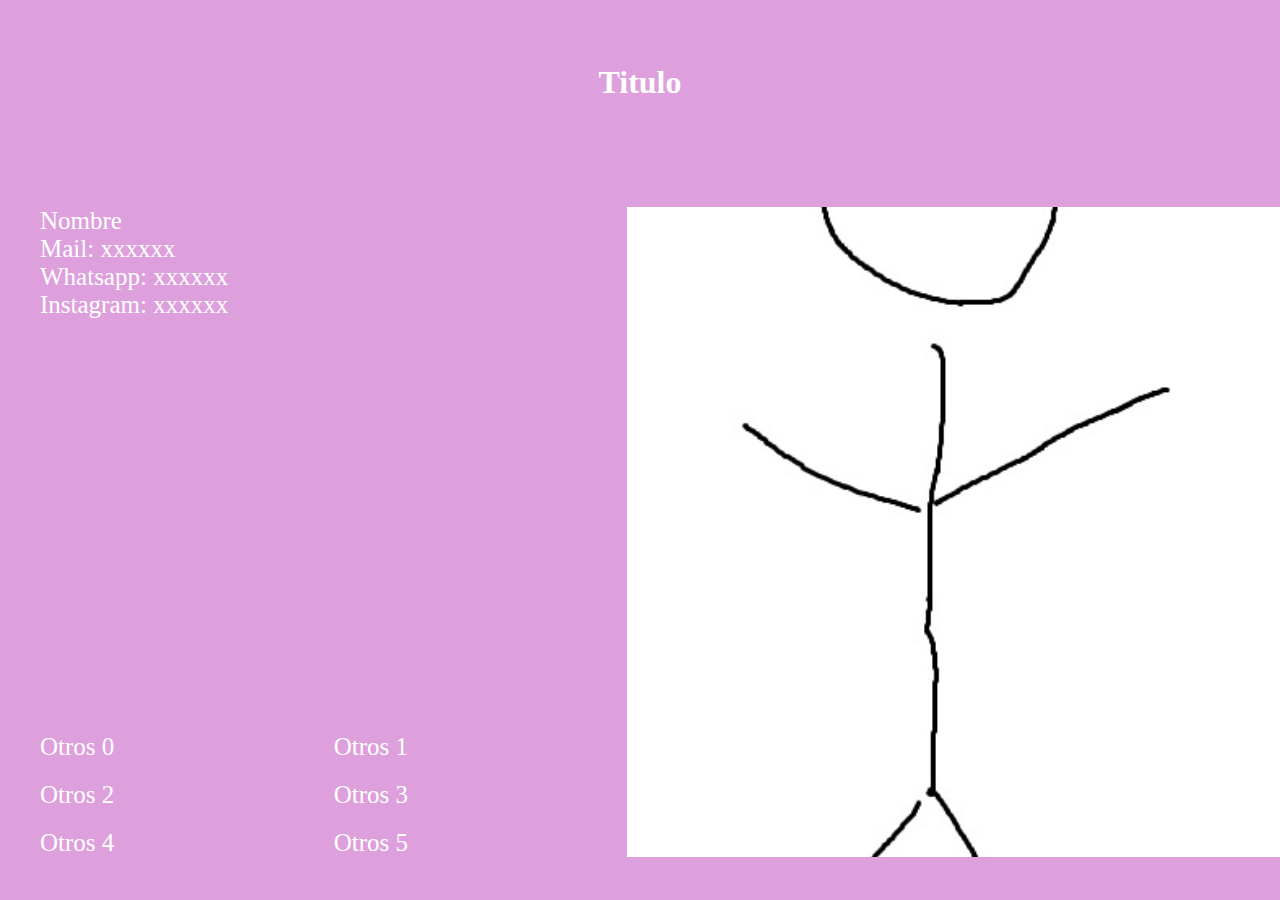
<file: index.html>
<!DOCTYPE html>
<html lang="en">

<head>

    <meta charset="UTF-8">
    <meta name="viewport" content="width=device-width, initial-scale=1.0">
    <title>index</title>

    <link rel="stylesheet" href="/css/shared.css">
    <link rel="stylesheet" href="/css/index-normal.css">
    <link rel="stylesheet" href="/css/index-phone.css">

</head>

<body>

    <main>

        <div class="main-container">

            <div class="logo-container">
    
                <h1>Titulo</h1>
    
            </div>
    
            <div class="bottom-container">
    
                <div class="left-container">
    
                    <div class="data-container">
        
                        <a>Nombre</a>
                        <a>Mail: xxxxxx</a>
                        <a>Whatsapp: xxxxxx</a>
                        <a>Instagram: xxxxxx</a>
            
                    </div>
            
                    <div class="button-container">
                        
                        <a href="/html/customs.html">Otros 0</a>
                        <a href="/html/minisueters.html">Otros 1</a> 
                        <a href="/html/dijes.html">Otros 2</a>
                        <a href="index.html">Otros 3</a>
                        <a href="index.html">Otros 4</a>
                        <a href="index.html">Otros 5</a>
            
                    </div>
        
                </div>

                <!--<img src="/img/customs/1.jpg" alt="photo">-->    
                <div class="img-space">

                </div>

            </div>   
    
        </div>

    </main>
    
    
</body>

</html>
</file>
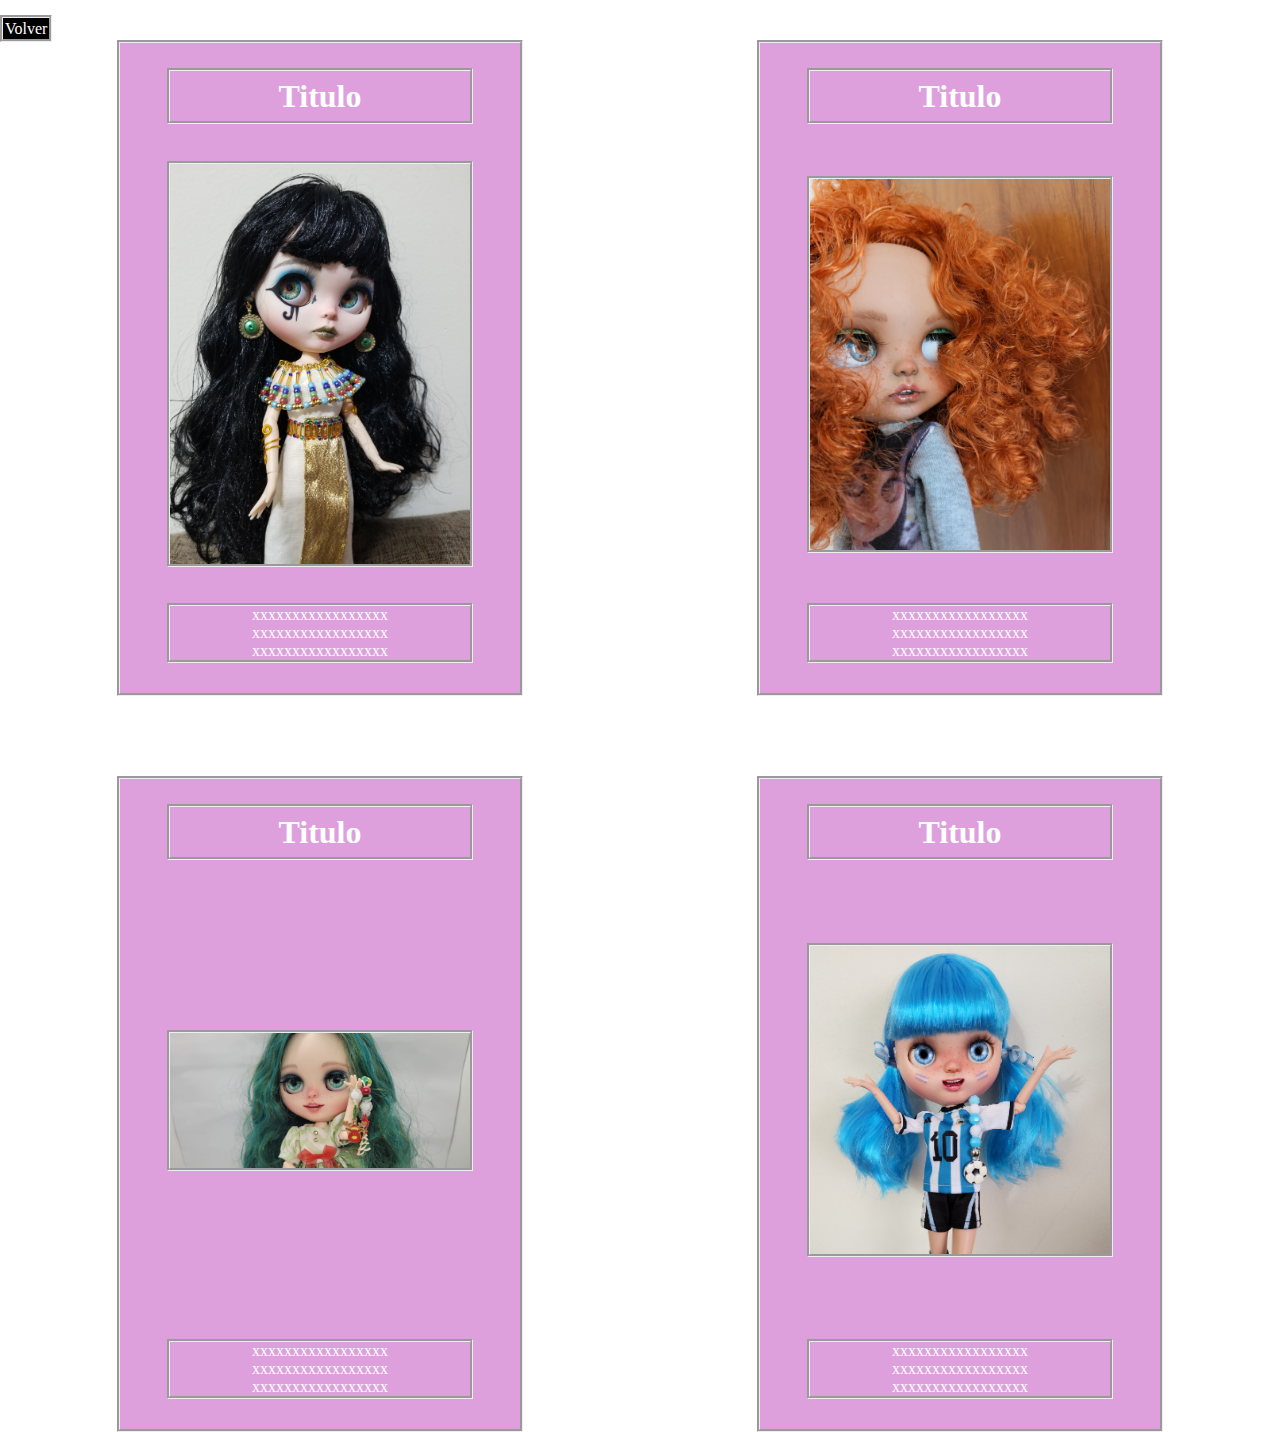
<file: html/customs.html>
<!DOCTYPE html>
<html lang="en">

<head>

    <meta charset="UTF-8">
    <meta name="viewport" content="width=device-width, initial-scale=1.0">
    <title>customs</title>

    <link rel="stylesheet" href="/css/shared.css">
    <link rel="stylesheet" href="/css/items.css">

</head>

<body>
    
    <div class="back-button">
        <a href="/index.html">Volver</a>
    </div>

    <main>

        <div class="item-container">

            <div class="title-container">
                <h1>Titulo</h1>
            </div>

            <div>
                <img src="/img/customs/1.jpg" alt="photo">
            </div>

            <div class="description-container">
                <a>xxxxxxxxxxxxxxxxx</a>
                <a>xxxxxxxxxxxxxxxxx</a>
                <a>xxxxxxxxxxxxxxxxx</a>
            </div>

        </div>

        <div class="item-container">

            <div class="title-container">
                <h1>Titulo</h1>
            </div>

            <div>
                <img src="/img/customs/2.jpg" alt="photo">
            </div>

            <div class="description-container">
                <a>xxxxxxxxxxxxxxxxx</a>
                <a>xxxxxxxxxxxxxxxxx</a>
                <a>xxxxxxxxxxxxxxxxx</a>
            </div>

        </div>

        <div class="item-container">

            <div class="title-container">
                <h1>Titulo</h1>
            </div>

            <div>
                <img src="/img/customs/3.jpg" alt="photo">
            </div>

            <div class="description-container">
                <a>xxxxxxxxxxxxxxxxx</a>
                <a>xxxxxxxxxxxxxxxxx</a>
                <a>xxxxxxxxxxxxxxxxx</a>
            </div>

        </div>

        <div class="item-container">

            <div class="title-container">
                <h1>Titulo</h1>
            </div>

            <div>
                <img src="/img/customs/4.jpg" alt="photo">
            </div>

            <div class="description-container">
                <a>xxxxxxxxxxxxxxxxx</a>
                <a>xxxxxxxxxxxxxxxxx</a>
                <a>xxxxxxxxxxxxxxxxx</a>
            </div>

        </div>



    </main>

</body>

</html>
</file>
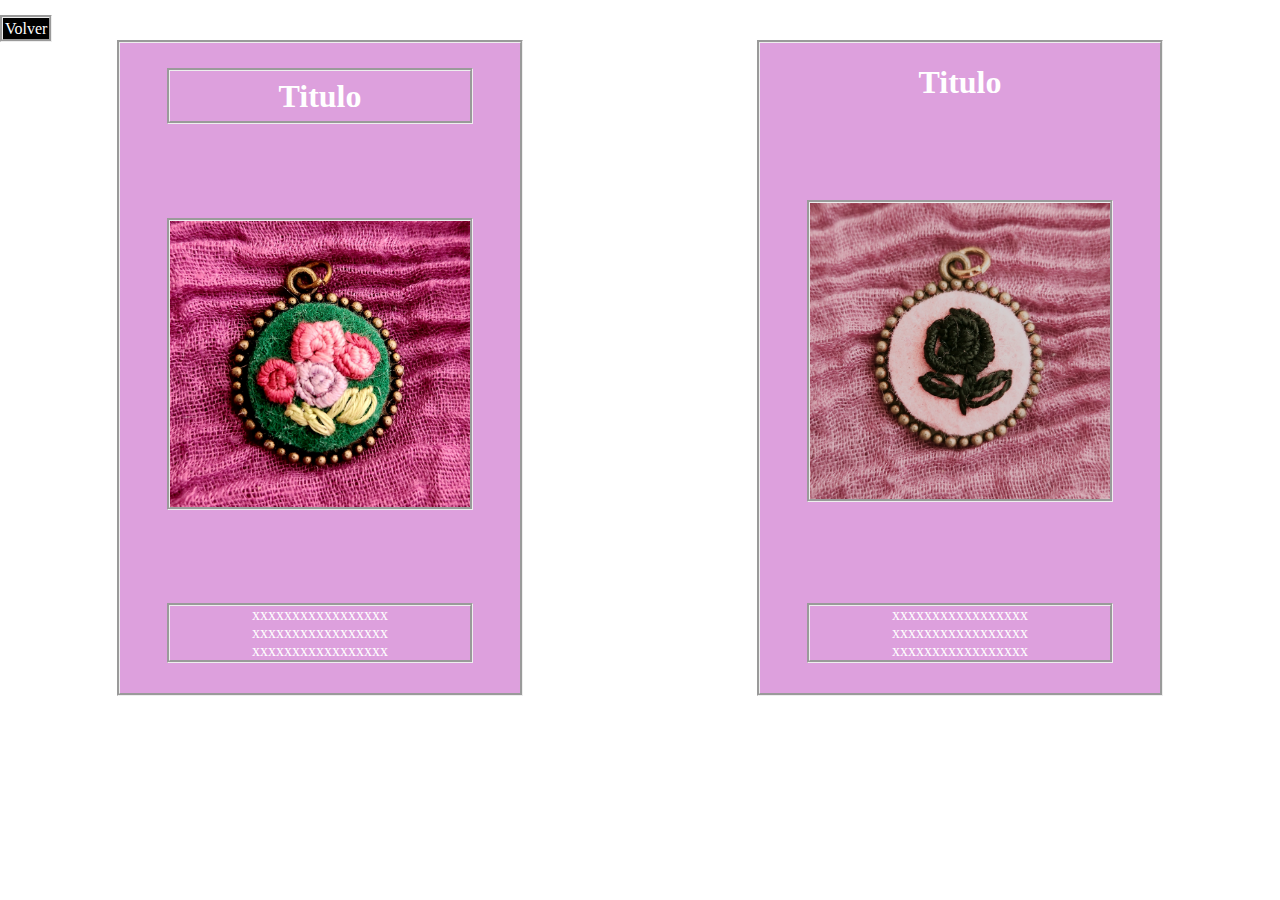
<file: html/dijes.html>
<!DOCTYPE html>
<html lang="en">

<head>

    <meta charset="UTF-8">
    <meta name="viewport" content="width=device-width, initial-scale=1.0">
    <title>dijes</title>

    <link rel="stylesheet" href="/css/shared.css">
    <link rel="stylesheet" href="/css/items.css">

</head>

<body>
    
    <div class="back-button">
        <a href="/index.html">Volver</a>
    </div>

    <main>

        <div class="item-container">

            <div class="title-container">
                <h1>Titulo</h1>
            </div>

            <div>
                <img src="/img/dijes/1.jpg" alt="photo">
            </div>

            <div class="description-container">
                <a>xxxxxxxxxxxxxxxxx</a>
                <a>xxxxxxxxxxxxxxxxx</a>
                <a>xxxxxxxxxxxxxxxxx</a>
            </div>

        </div>

        <div class="item-container">

            <div>
                <h1>Titulo</h1>
            </div>

            <div>
                <img src="/img/dijes/2.jpg" alt="photo">
            </div>

            <div class="description-container">
                <a>xxxxxxxxxxxxxxxxx</a>
                <a>xxxxxxxxxxxxxxxxx</a>
                <a>xxxxxxxxxxxxxxxxx</a>
            </div>

        </div>

    </main>

</body>

</html>
</file>
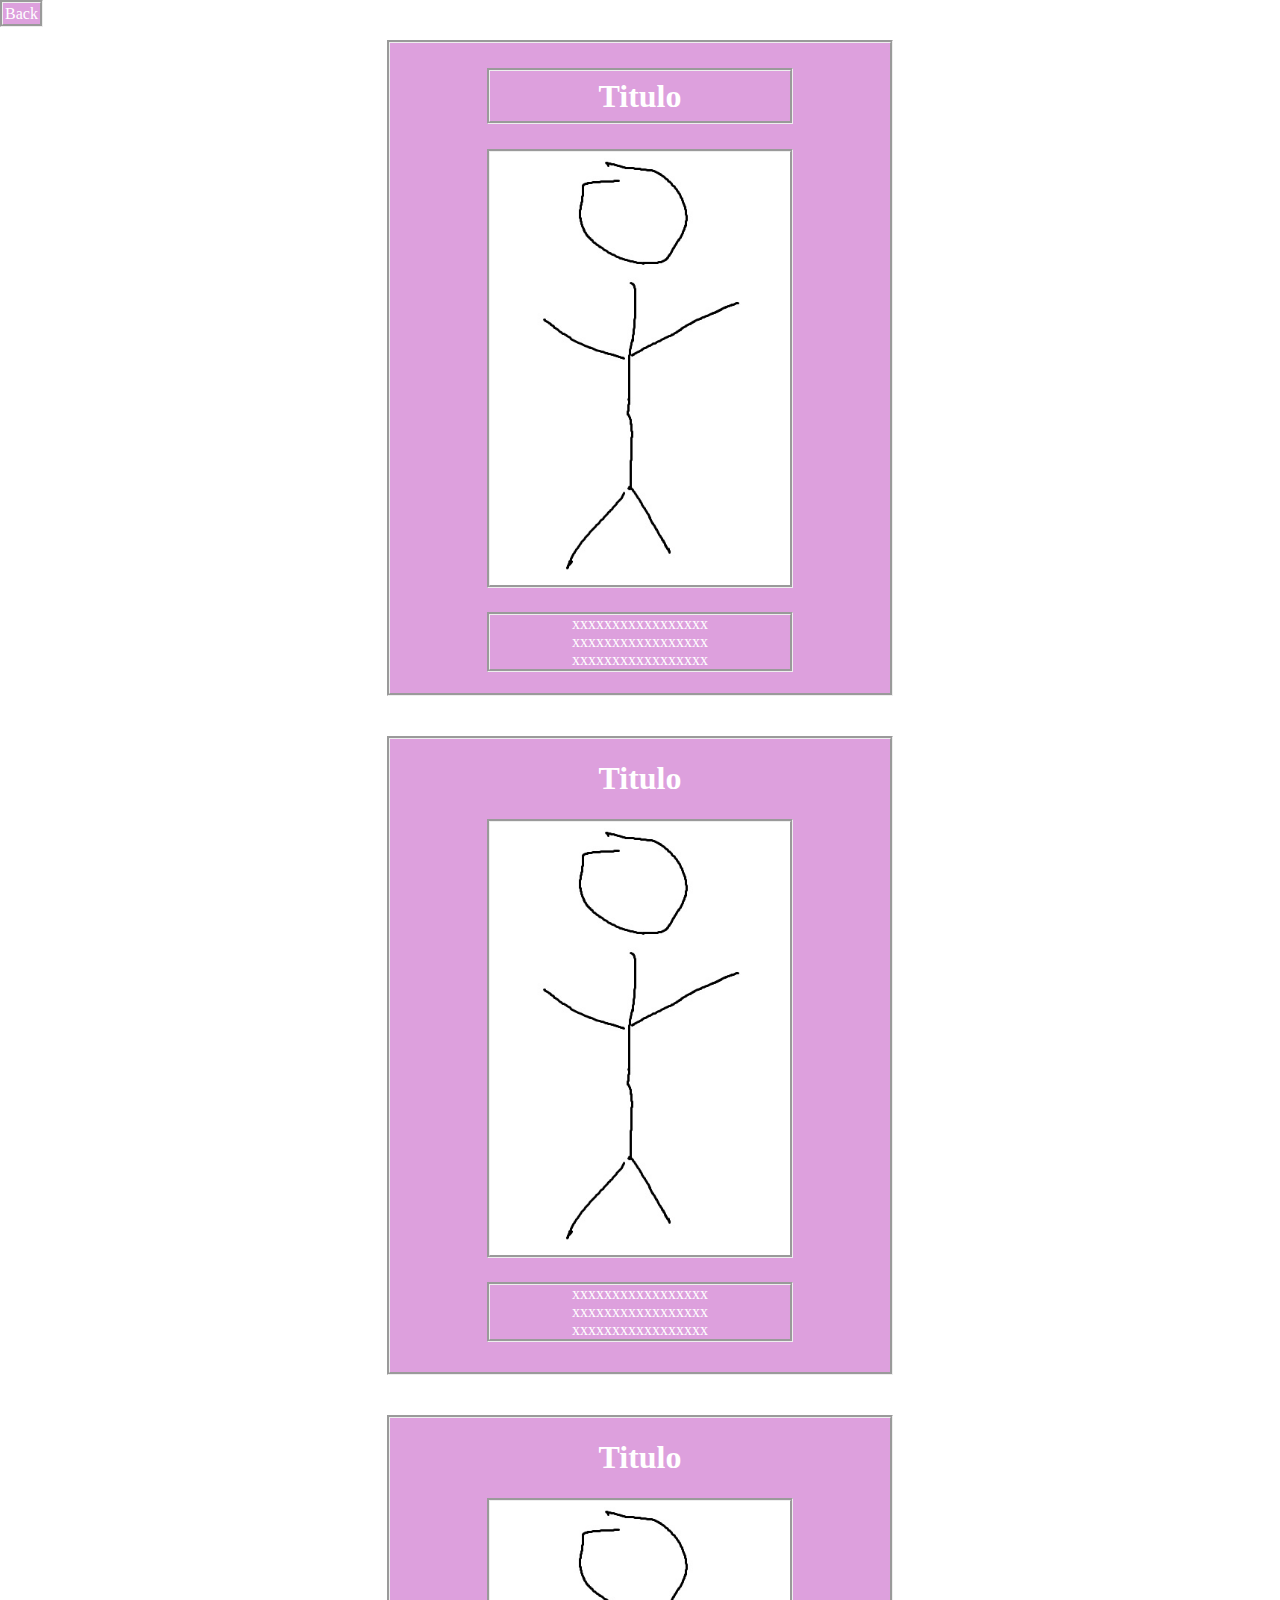
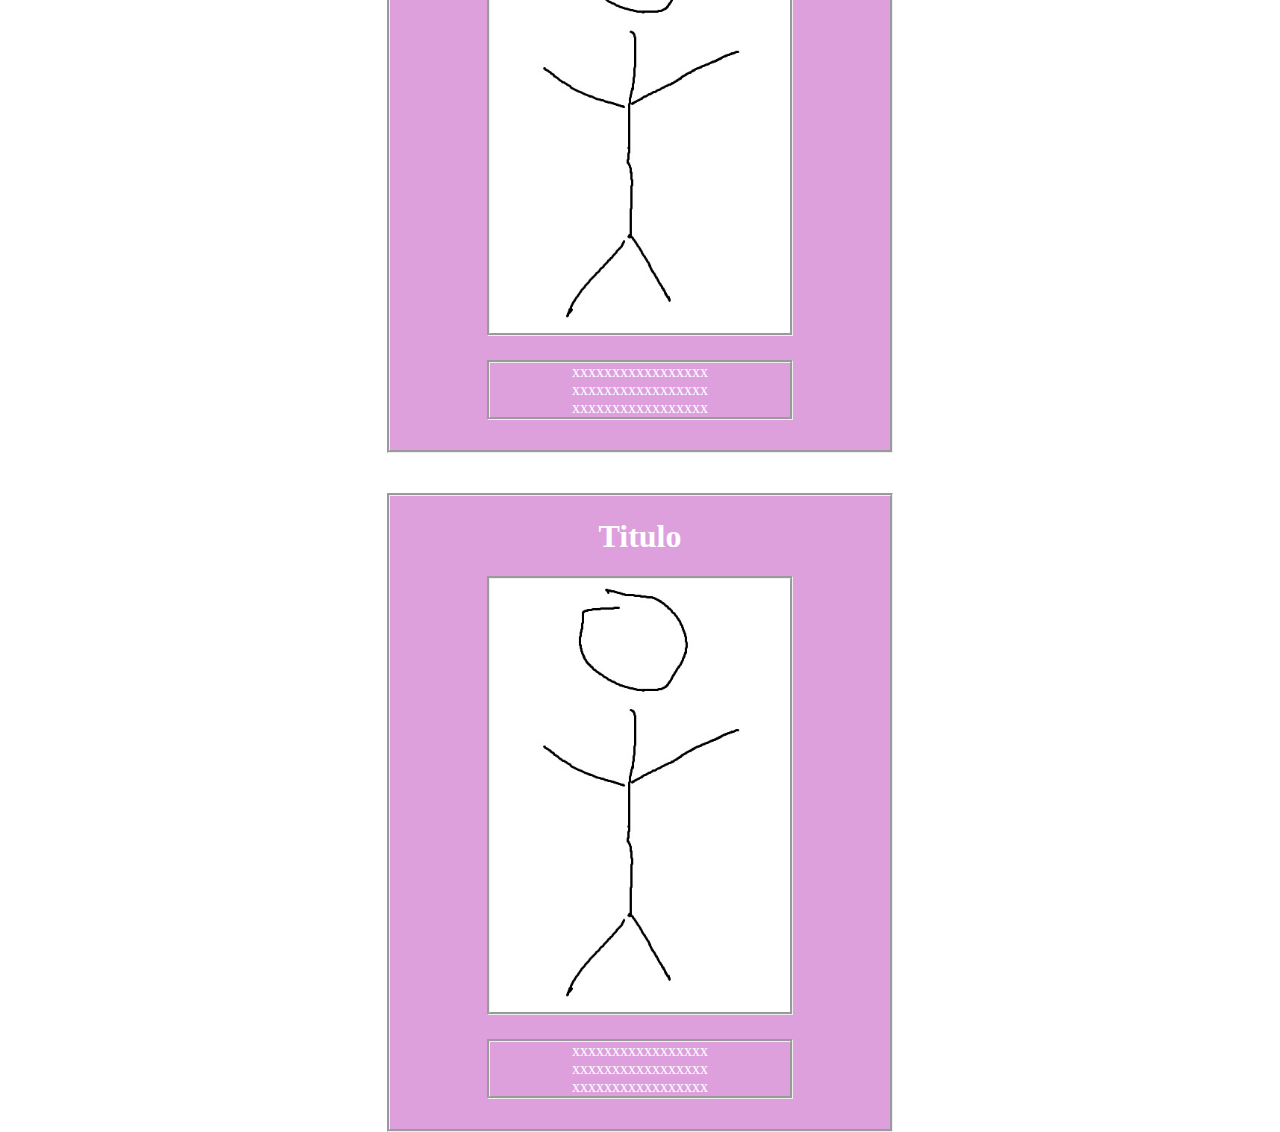
<file: html/minisueters.html>
<!DOCTYPE html>
<html lang="en">

<head>

    <meta charset="UTF-8">
    <meta name="viewport" content="width=device-width, initial-scale=1.0">
    <title>Document</title>

    <link rel="stylesheet" href="/css/minisueters.css">

</head>

<body>
    
    <div class="back-button">
        <a href="/index.html">Back</a>
    </div>

    <main>

        <div class="item-container">

            <div class="title-container">
                <h1>Titulo</h1>
            </div>

            <div>
                <img src="/img/photo-main.jpg" alt="photo">
            </div>

            <div class="description-container">
                <a>xxxxxxxxxxxxxxxxx</a>
                <a>xxxxxxxxxxxxxxxxx</a>
                <a>xxxxxxxxxxxxxxxxx</a>
            </div>

        </div>

        <div class="item-container">

            <div>
                <h1>Titulo</h1>
            </div>

            <div>
                <img src="/img/photo-main.jpg" alt="photo">
            </div>

            <div class="description-container">
                <a>xxxxxxxxxxxxxxxxx</a>
                <a>xxxxxxxxxxxxxxxxx</a>
                <a>xxxxxxxxxxxxxxxxx</a>
            </div>

        </div>

        <div class="item-container">

            <div>
                <h1>Titulo</h1>
            </div>

            <div>
                <img src="/img/photo-main.jpg" alt="photo">
            </div>

            <div class="description-container">
                <a>xxxxxxxxxxxxxxxxx</a>
                <a>xxxxxxxxxxxxxxxxx</a>
                <a>xxxxxxxxxxxxxxxxx</a>
            </div>

        </div>

        <div class="item-container">

            <div>
                <h1>Titulo</h1>
            </div>

            <div>
                <img src="/img/photo-main.jpg" alt="photo">
            </div>

            <div class="description-container">
                <a>xxxxxxxxxxxxxxxxx</a>
                <a>xxxxxxxxxxxxxxxxx</a>
                <a>xxxxxxxxxxxxxxxxx</a>
            </div>

        </div>

    </main>

</body>

</html>
</file>
<file: css/shared.css>

</file>
<file: css/index-normal.css>
/*
<a href="/html/customs.html">Customs</a>
                        <a href="/html/minisueters.html">Minisueters</a> 
                        <a href="/html/dijes.html">Dijes</a>
                        */
body
{
    display: flex;
    flex-direction: column;

    margin: 0;
    padding: 0;

    box-sizing: border-box;

    -webkit-font-smoothing: antialiased;

    overflow-x: hidden;

    /*background-image: url('../img/texture-bottom.jpg');

    background-position: center;

    background-size: cover;

    background-attachment: fixed;*/
}

main
{
    display: flex;
    flex-direction: column;

    width: 100vw;
    height: 100vh;

    align-items: center;
    justify-content: center;
    
    background-color: plum;
}

.main-container
{
    display: flex;
    flex-direction: column;

    align-items: center;
    justify-content: space-around;
    
    height: 100%;

    color: white;
    /*background-color: aqua;*/
}

.logo-container
{
    display: flex;
    flex-direction: column;

    align-items: center;

    width: 100%;

    /*margin-bottom: 50px;*/
    
    /*border-style: groove;*/
}

.bottom-container
{
    display: flex;
    flex-direction: row;

    /*align-content: center;*/
    justify-content: space-between;

    height: 650px;
    width: 100vw;

    /*margin-left: 40px;*/

    /*background-color: blueviolet;*/
}

.left-container
{
    display: flex;
    flex-direction: column;
    
    /*align-items: flex-start;*/
    justify-content: space-between;

    /*height: 100%;*/
    width: 90%;

    font-size: 25px;

    margin-left: 40px;

    /*margin-left: 10px;*/
    /*margin-right: 10px;*/

    /*background-color: brown;*/
}

.data-container
{
    display: flex;
    flex-direction: column;

    align-items: start;
    justify-content: center;

    /*background-color: green;*/
}

.button-container
{
    display: grid;
    grid-template-columns: auto auto;  
    
    /*background-color: yellow;*/
}

.button-container a
{
    text-decoration: none;
    color: white;

    margin-right: 20px;
    margin-top: 20px;
}

.img-space
{
    width: 100%;

    background-image: url('../img/photo-main.jpg');

    background-size: cover;
    background-position: center;
    background-repeat: no-repeat;
}
</file>
<file: css/index-phone.css>
@media (max-width: 800px)
{
    .main-container
    {
        /*background-color: aqua;*/
    }

    .bottom-container
    {
        flex-direction: column-reverse;

        height: 550px;
        width: 300px;
        /*background-color: blueviolet;*/
    }

    .left-container
    {
        width: 100%;
        /*height: 100%;*/
        
        align-items: start;

        font-size: 20px;

        margin-top: 20px;
        margin-left: 0px;
    }

    .data-container
    {
        flex-direction: column;

        align-items: start;
        justify-content: center;
    }

    .button-container
    {
        grid-template-columns: auto auto auto;   
    }

    .img-space
    {
        height: 100%;
    }

}
</file>
<file: css/items.css>
body
{
    display: flex;
    flex-direction: column;

    margin: 0;
    padding: 0;

    box-sizing: border-box;

    -webkit-font-smoothing: antialiased;

    overflow-x: hidden;

    /*background-image: url('../img/texture-bottom.jpg');

    background-position: center;

    background-size: cover;

    background-attachment: fixed;*/
}

main
{
    display: grid;
    grid-template-columns: repeat(auto-fit, minmax(500px, 1fr));

    /*grid-gap: 40px;*/
    grid-row-gap: 40px;
    /*grid-column-gap: 40px;*/

    justify-items: center;

    /*background-color: blueviolet;*/
}

.back-button
{
    position: fixed;

    margin-top: 20px;
}

.back-button a
{
    text-decoration: none;
    color: black;

    border-style: groove;

    padding: 2px;

    color: white;

    background-color: black;
}

.item-container
{
    display: flex;
    flex-direction: column;

    /*width: 1000px;*/
    align-items: center;
    justify-content: space-between;

    width: 400px;
    height: 650px;

    margin-top: 40px;

    border-style: groove;

    background-color: plum;
    color: white;
}

.title-container
{
    display: flex;
    flex-direction: column;

    width: 300px;
    height: 50px;

    align-items: center; 
    justify-content: center; 

    border-style: groove;

    margin-top: 25px;
    margin-bottom: 25px;

    /*background-color: blue;*/
}

.item-container div img
{
    width: 300px;

    border-style: groove;
}

.description-container
{
    display: flex;
    flex-direction: column;

    width: 300px;

    align-items: center;

    margin-top: 20px;
    margin-bottom: 30px;

    border-style: groove;

    /*background-color: blue;*/
}

@media (max-width: 500px)
{

    main
    {
        grid-template-columns: repeat(auto-fit, minmax(300px, 1fr));

        /*grid-gap: 40px;*/
        grid-row-gap: 0px;
        /*grid-column-gap: 40px;*/

        justify-items: center;
    }

    .item-container
    {
        width: 300px;
        height: 550px;

        margin-top: 30px;
    }

    .title-container
    {
        width: 250px;
    }

    .item-container div img
    {
        width: 250px;
    }

    .description-container
    {
        width: 250px;
    }
}
</file>
<file: css/minisueters.css>
body
{
    display: flex;
    flex-direction: column;

    margin: 0;
    padding: 0;

    box-sizing: border-box;

    -webkit-font-smoothing: antialiased;

    overflow-x: hidden;

    /*background-image: url('../img/texture-bottom.jpg');

    background-position: center;

    background-size: cover;

    background-attachment: fixed;*/

    /*background-color: plum;*/
}

.back-button
{
    position: fixed;

    margin-top: 5px;
}

.back-button a
{
    text-decoration: none;
    color: black;

    border-style: groove;

    padding: 2px;

    color: white;

    background-color: plum;
}

main
{
    display: flex;
    flex-direction: column;

    width: 100vw;
    height: 100vh;

    align-items: center;
    justify-content: start;
}

.item-container
{
    display: flex;
    flex-direction: column;

    /*width: 1000px;*/
    align-items: center;
    justify-content: space-between;

    width: 500px;
    height: 650px;

    margin-top: 40px;

    border-style: groove;

    background-color: plum;
    color: white;
}

.title-container
{
    display: flex;
    flex-direction: column;

    width: 300px;
    height: 50px;

    align-items: center; 
    justify-content: center; 

    border-style: groove;

    margin-top: 25px;
    margin-bottom: 25px;

    /*background-color: blue;*/
}

.item-container div img
{
    width: 300px;

    border-style: groove;
}

.description-container
{
    display: flex;
    flex-direction: column;

    width: 300px;

    align-items: center;
    /*justify-content: center;*/
    margin-top: 20px;
    margin-bottom: 30px;

    border-style: groove;

    /*background-color: blue;*/
}

.description-container a
{

}

@media (max-width: 360px)
{
    .item-container
    {
        width: 320px;
    }

    .title-container
    {
        width: 250px;
    }

    .item-container div img
    {
        width: 250px;
    }

    .description-container
    {
        width: 250px;
    }
}
</file>
